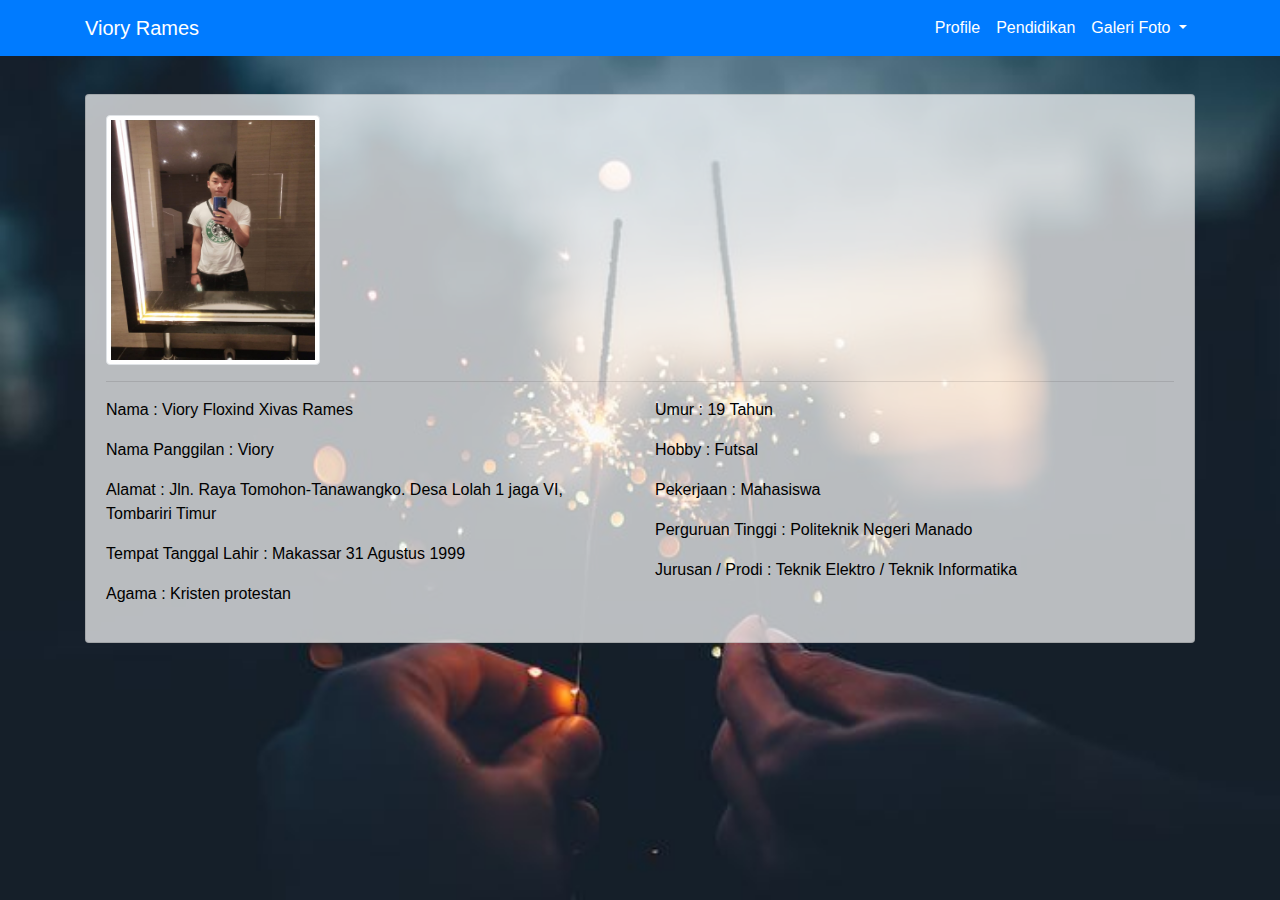
<file: profil.html>
<html>
    <head>
        <title>Profil</title>
        <link rel="stylesheet" href="library/bootstrap/css/bootstrap.min.css">
        <link rel="stylesheet" href="library/styles/style.css">
    </head>
    <body id="homepage">

        <!-- Navbar / Menu -->
        <nav class="navbar navbar-expand-lg navbar-dark bg-primary">
            <div class="container">
                <a class="navbar-brand" href="index.html">Viory Rames</a>
                <button class="navbar-toggler" type="button" data-toggle="collapse" data-target="#navbarSupportedContent" aria-controls="navbarSupportedContent" aria-expanded="false" aria-label="Toggle navigation">
                    <span class="navbar-toggler-icon"></span>
                </button>
                
                <div class="collapse navbar-collapse" id="navbarSupportedContent">
                    <ul class="navbar-nav mr-auto">
                        <!-- <li class="nav-item active">
                            <a class="nav-link" href="#">Home</a>
                        </li> -->
                    </ul>
                    <div class="my-2 my-lg-0">
                        <ul class="navbar-nav mr-auto">
                            <li class="nav-item active">
                                <a class="nav-link" href="profil.html">Profile</a>
                            </li>
                            <li class="nav-item active">
                                <a class="nav-link" href="pendidikan.html">Pendidikan</a>
                            </li>
                            <li class="nav-item dropdown active">
                                <a class="nav-link dropdown-toggle" href="#" id="navbarDropdown" data-toggle="dropdown">
                                Galeri Foto
                                </a>
                                <div class="dropdown-menu">
                                    <a class="dropdown-item" href="galeri/pribadi.html">Pribadi</a>
                                    <a class="dropdown-item" href="galeri/teman.html">Bersama Teman</a>
                                </div>
                            </li>
                        </ul>
                    </div>
                </div>
            </div>
        </nav>

        <div class="container content-profil" style="margin-top: 3%;margin-bottom: 3%;color: black;">
            <div class="card">
                <div class="card-body">
                    <img src="library/images/profil.jpg" class="img-thumbnail" style="height: 250px;width: 20%;"><hr>

                    <div class="row justify-content-md-center">
                        <div class="col-md-6">
                            <p>Nama : Viory Floxind Xivas Rames</p>
                            <p>Nama Panggilan : Viory</p>
                            <p>Alamat : Jln. Raya Tomohon-Tanawangko. Desa Lolah 1 jaga VI, Tombariri Timur</p>
                            <p>Tempat Tanggal Lahir : Makassar 31 Agustus 1999</p>
                            <p>Agama : Kristen protestan</p>
                        </div>
                        <div class="col-md-6">
                            <p>Umur : 19 Tahun</p>
                            <p>Hobby : Futsal</p>
                            <p>Pekerjaan : Mahasiswa</p>
                            <p>Perguruan Tinggi : Politeknik Negeri Manado</p>
                            <p>Jurusan / Prodi : Teknik Elektro / Teknik Informatika</p>
                        </div>
                    </div>
                </div>
            </div>
            
        </div>
        
        <script src="library/bootstrap/js/jquery-3.3.1.slim.min.js"></script>
        <script src="library/bootstrap/js/popper.min.js"></script>
        <script src="library/bootstrap/js/bootstrap.min.js"></script>
    </body>
</html>
</file>
<file: library/styles/style.css>
#homepage{
    background: url('../images/background.jpg') no-repeat fixed;
    -webkit-background-size: 100% 100%;
    -moz-background-size: 100% 100%;
    -o-background-size: 100% 100%;
    background-size: 100% 100%;
}

.content-profil .card{
    background-color:rgba(255,255,255,0.7);
}
</file>
